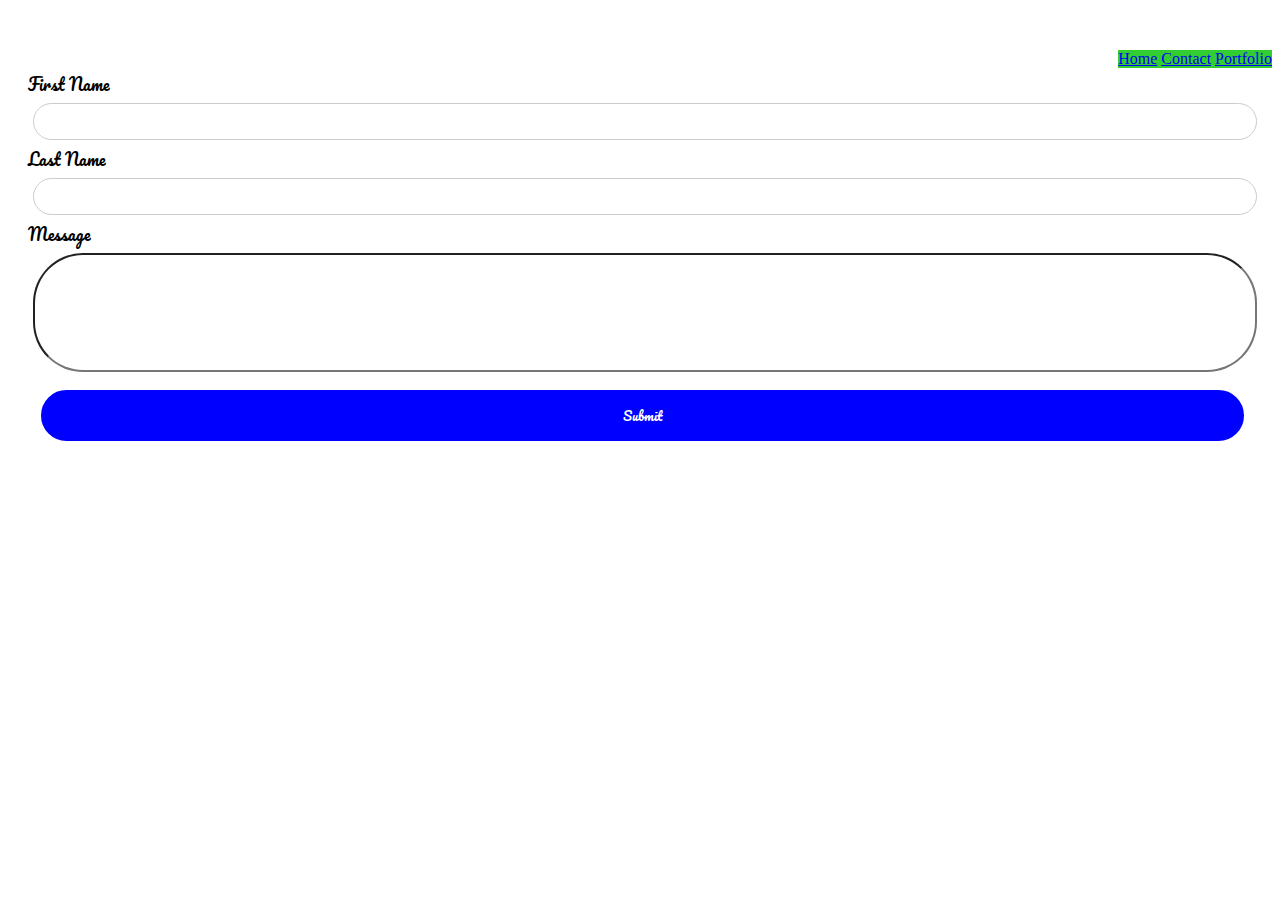
<file: contact.html>
<!DOCTYPE html>
<html lang="en-us">
    <head>
        <title>Contact</title>
        <link href="https://fonts.googleapis.com/css?family=Pacifico|Shadows+Into+Light&display=swap" rel="stylesheet">
        <link rel="stylesheet" href="./css/style.css">
    </head>
 <body>
        <section class="link">
                <a href="index.html">Home</a>
                 <a href="contact.html">Contact</a>
                 <a href="portfolio.html">Portfolio</a>
            </section>
<div class="contact">
  <form>
    <label>First Name</label>
    <input id="text" name="first-name">

    <label>Last Name</label>
    <input id="text">

    <label>Message</label>
    <input id="type">
  
    <input id="submit" value="Submit">
  </form>
</div>

</body>
</html>
</file>
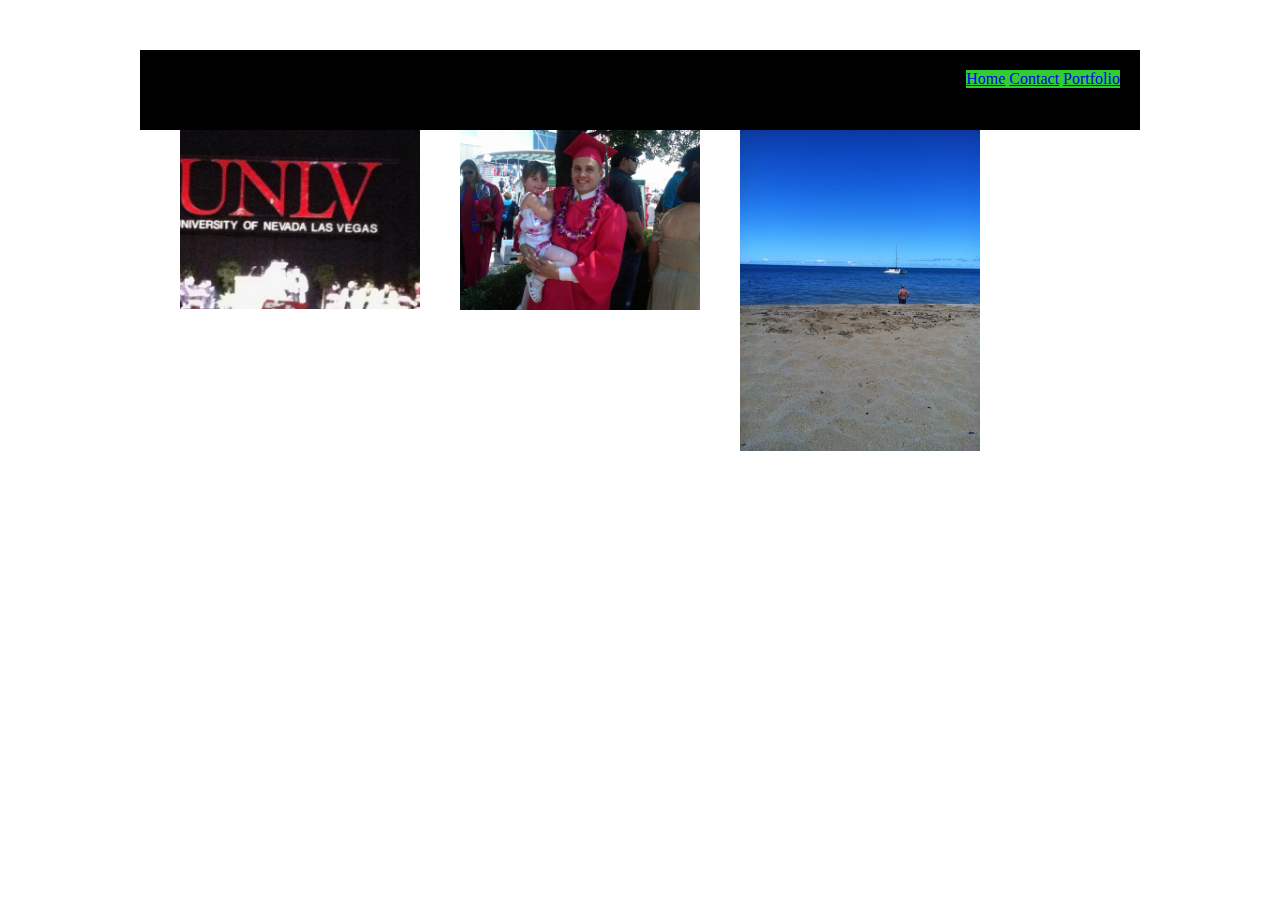
<file: portfolio.html>
<!DOCTYPE html>
<html lang="en-us">
<head>
    <meta charset="UTF-8">
    <title>Portfolio</title>
    <link href="https://fonts.googleapis.com/css?family=Pacifico|Shadows+Into+Light&display=swap" rel="stylesheet">   
     <link rel="stylesheet" href="css/style.css">
</head>
<body>
    <div class="wrapper">
        <section class="link">
                <a href="index.html">Home</a>
                <a href="contact.html">Contact</a>
                <a href="portfolio.html">Portfolio</a>
            </section>
    </div>  
    <div class="wrapper">
            <div class="text">
                <section class="pictures">
                <div class="floater">
                    <img id="UNLV" class="pro" src="images/IMG_0057 (1).jpg">
                </div>
                <div class="floater">
                    <img id="family" class="pro" src="images/IMG_0078 (1).jpg">
                </div>
                <div class="floater">
                    <img id="Hawaii" class="pro" src="images/IMG_0210.jpg">
                </div>
                </section>
             </div>       
           
    </div>

</body>


</html>
</file>
<file: css/style.css>
body{background-image: url(https://cdn.wonderfulengineering.com/wp-content/uploads/2014/04/code-wallpaper-11.jpg);
    margin-top: 50px;
    margin-bottom: 50px;
}

.wrapper, .wrapper2 {
    background: black;
    max-width: 960px;
    margin: 0 auto;
    padding: 20px;
    
}

.header {
    background: teal;
    margin-left: 50px;
    width: 90%;
    clear: both;
}


#name{background-color: aqua;
font-family: 'Pacifico';
padding: 20px;
text-align: center;
width: 20%; 
}

.link{
    float: right;
    text-decoration: none;
    background: limegreen;
    
}

h2{text-align: center;
    font-size: 30px;

}
#back-me{
    background: wheat;
    width:90%;  
    margin-left: 50px;
    font-family: 'Shadows Into Light';
    height: 150%;
    padding: 0% 0% 10% 0%;
    font-size: larger
  
}

img{
    float: left;
    height: 150px;

}

img#softball{
    float: left;
    box-sizing: border-box;
    width: 0 auto;
}

img.home{ float: right;
    width:0 auto;
}

p#me, p#sport{
text-indent: 50px;}

.clearfix{
    clear: both;
}

label{font-family: 'Pacifico'
}

input#text {
    width: 100%;
    padding:10px;
    margin: 5px;
    border: 1px solid #ccc;
    border-radius: 50px;
    box-sizing: border-box;
  }
  
  input#submit {
    width: 95%;
    background-color: blue;
    color: white;
    font-family: 'Pacifico';
    padding: 14px 20px;
    margin: 10px ;
    text-align: center;
    border: solid;
    border-radius: 50px;
    cursor: pointer;
  }
  
  input#submit:hover {
    background-color: fuchsia;
  }

  input#type{
      width:100%;
      margin:5px;
      padding: 50px;
      border-radius: 50px;
      box-sizing: border-box;
      text-align: start;
  }
  
  .contact {
    border-radius: 5px;
    background-color: white;
    padding: 20px;
    height: 100%;
  }
.list{
    margin-left: 200px;
}

  footer{
      clear: both;
     text-align: center;
  }

#UNLV, #family, #Hawaii {
    margin: 20px 20px;
    height: 25%;
    width: 25%;


}

.pictures {
    height: 100%;
}

@media (max-width: 980px){
    .link{
        font-size: 18px;
        margin-right: 4.5%;
    }

    #name{
        width: 30%;
    }
    .wrapper2{
        font-size: 16px;
        line-height: -4
    }

    .list{
        margin-left: 200px;
    }

    input#submit{
        width:75%;
        margin-left:10%;
    }

}

@media(max-width:768px){

    .link{
        padding: 10px;
        font-size: 20px;
        margin-right: 3%;
    }

    .wrapper2{
        font-size: 20px;
        line-height: -1
    }

    .list{
        margin-left: 200px;

    }

    input#submit{
        width:50%;
        margin-left: 20%;
    }

    #name{
        margin-left: 25%;
        padding-left: 80px;
        padding-right: 80px;
        text-align: center;
    }
    
}

@media (max-width:640px ){

    .link{margin-right: 30%;
        font-size: 23px;
        padding: 17px;
    }
    .wrapper2{
        font-size: 23px;
        line-height: -1.5
    }
    .list{
        margin-left: 200px;
    }

    input#submit{
        width: 25%;
        margin-left: 30%;

    }

    #name{
        width: 70%;
        margin: 0%;
    }

    
}
</file>
